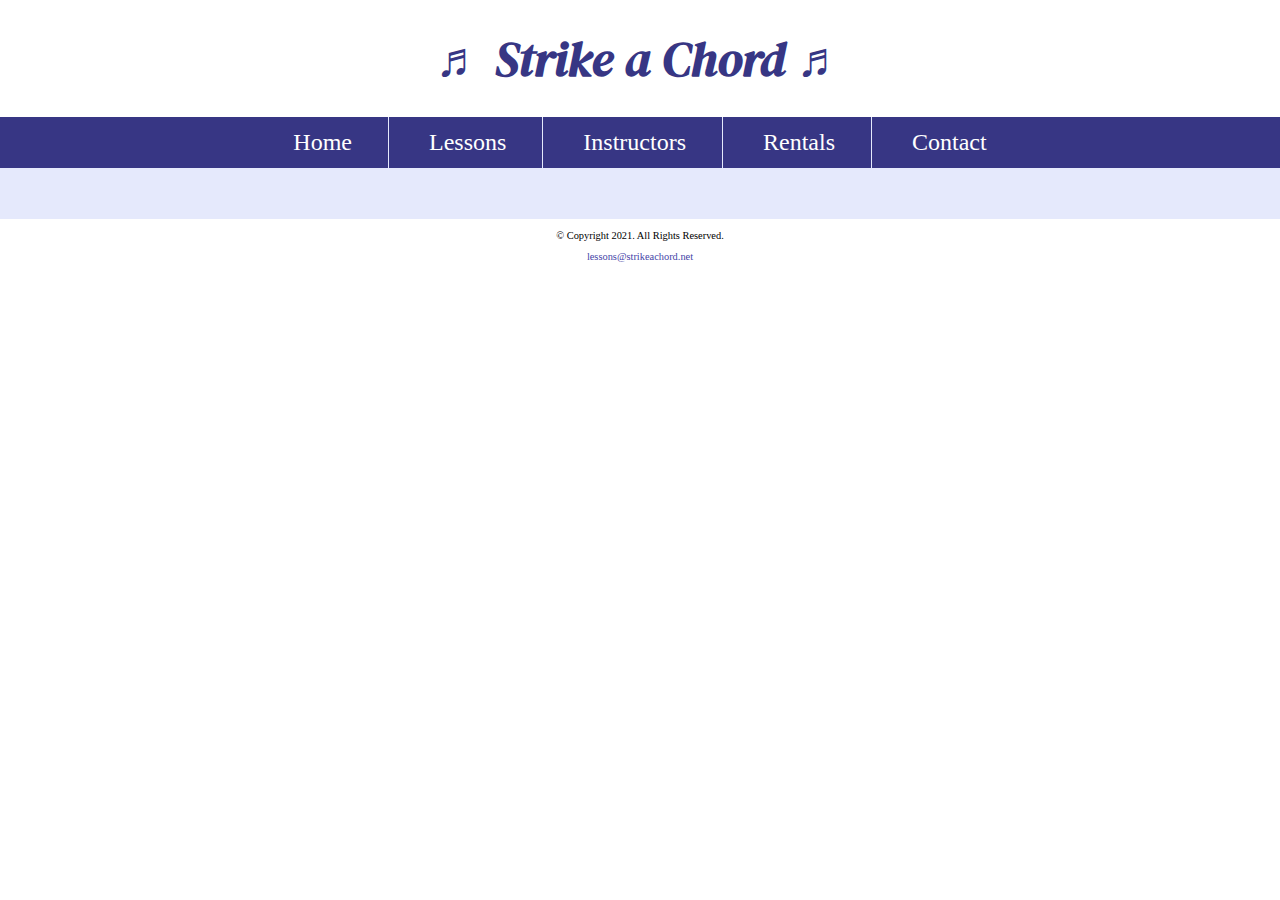
<file: ch11/template.html>
<!DOCTYPE html>
<!-- 
	Student Name: firstName lastName
	File Name: template.html
	Today's Date: 01/01/2020
 -->
<html lang="en">
<head>
	<title>Strike a Chord: Template</title>
	<meta charset="utf-8">
    <link rel="stylesheet" href="css/styles.css">
    <meta name="viewport" content="width=device-width, initial-scale=1.0">
    <link href="https://fonts.googleapis.com/css?family=DM+Serif+Display:400i|Roboto&display=swap" rel="stylesheet">
    <link rel="shortcut icon" href="images/favicon.ico">
	<link rel="icon" type="image/png" sizes="32x32" href="images/favicon-32.png">
    <link rel="apple-touch-icon" sizes="180x180" href="images/apple-touch-icon.png">
	<link rel="icon" sizes="192x192" href="images/android-chrome-192.png">
</head>
<body>

	<!-- Mobile Nav -->
	<nav class="mobile-nav">
		<div id="menu-links">
			<a href="index.html">Home</a>
			<a href="lessons.html">Lessons</a>
			<a href="instructors.html">Instructors</a>
			<a href="rentals.html">Rentals</a>
			<a href="contact.html">Contact Us</a>
		</div>
		<a class="menu-icon" onclick="hamburger()">
			<div>&#9776;</div>
		</a>
    </nav>
    
    <header>
		<h1> <span class="tab-desk">&#9836;</span> Strike a Chord <span class="tab-desk">&#9836;</span> </h1>
	</header>
	
	<nav class="tab-desk">
		<ul>
            <li><a href="index.html">Home</a></li>  
            <li><a href="lessons.html">Lessons</a></li>   
            <li><a href="instructors.html">Instructors</a></li>    
            <li><a href="rentals.html">Rentals</a></li>    
            <li><a href="contact.html">Contact</a></li>
        </ul>
	</nav>
	
	<!-- Use the main area to add the main content to the webpage -->
	<main>
        
        <div>
        
        </div>
        
	</main>
	
	<footer>
		<p>&copy; Copyright 2021. All Rights Reserved.</p>
		<p><a href="mailto:lessons@strikeachord.net">lessons@strikeachord.net</a></p>
	</footer>
	<script src="scripts/script.js"></script>
</body>
</html>
</file>
<file: ch11/css/styles.css>
/*
Author: Samantha Castro
Date: 11/26/2024
File Name: styles.css
*/

/* CSS Reset */
body, header, nav, main, footer, img, h1, ul, section, aside, figure, figcaption {
    margin: 0;
    padding: 0;
    border: 0;
}

/* Style rule for images */
img {
    max-width: 100%;
    display: block;
}

/* Style rule for box sizing applies to all elements */
* {
  box-sizing: border-box;
}

/* Style rules for mobile viewport */

/* Hide tab-desk class */
.tab-desk, #menu-links {
    display: none;
}

/* Style rules for header content */
header {
    text-align: center;
    font-size: 1.5em;
    color: #373684;
}

header h1 {
    font-family: 'DM Serif Display', serif;
    font-style: italic;
    font-size: 1.5em;
    padding: 4%;
    margin-right: 15%;
}

/* Style rules for navigation area */
nav {
    background-color: #373684;
}

.mobile-nav a {
    color: #fff;
    text-align: center;  
    font-size: 2em;
    text-decoration: none;
    padding: 3%;
    display: block;
}

.mobile-nav a.menu-icon {
    display: block;
    position: absolute;
    right: 0;
    top: 0;
}

.menu-icon div {
    height: 50px;
    width: 50px;
    background-color: #373684;
}

/* Style rules for main content */
main {
    padding: 2%;
    background-color: #e5e9fc;
    overflow: auto;
    font-family: 'Roboto', sans-serif;
}

main p {
    font-size: 1.25em;
}

.action {
    font-size: 1.25em;
    color: #373684;
    font-weight: bold;
}

#piano, #guitar, #violin {
    margin: 0 2%;
}

#info {
    clear: left;
    background-color: #c0caf7;
    padding: 1% 2%;
}

#info ul {
    margin-left: 10%;
}

.round {
    border-radius: 8px; 
}

aside {
    text-align: center;
    font-size: 1.5em;
    font-weight: bold;
    color: #373684;
    text-shadow: 3px 3px 10px #8280cb;
}

figure {
    position: relative;
    max-width: 275px;
    margin: 2% auto;
    border: 8px solid #373684;
}

figcaption {
    position: absolute;
    bottom: 0;
    background: rgba(55, 54, 132, 0.7); 
    color: #fff;
    width: 100%;
    padding: 5% 0;
    text-align: center;
    font-family: Verdana, Arial, sans-serif;
    font-size: 1.5em;
    font-weight: bold;
}

#contact, #rental h2, #form h2 {
    text-align: center;
}

.tel-link {
    background-color: #373684;
    padding: 2%;
    margin: 0 auto;
    width: 80%;
    text-align: center;
    border-radius: 5px;
}

.tel-link a {
    color: #fff;
    text-decoration: none;
    font-size: 1.5em;
    display: block;
}

#contact .email-link {
    color: #4645a8;
    text-decoration: none;
    font-weight: bold;
}

.map {
    border: 5px solid #373684;
    width: 95%;
    height: 50%;
}

/* Style rules for table */
table {
    border: 1px solid #373684;
    border-collapse: collapse;
    margin: 0 auto;
    width: 100%;
}

caption {
    font-size: 1.5em;
    font-weight: bold;
    padding: 1%;
}

th, td {
    border: 1px solid #373684;
    padding: 2%;
}

th {
    background-color: #373684;
    color: #fff;
    font-size: 1.15em;
}

tr:nth-child(odd) {
    background-color: #b7b7e1;
}

/* Style rules for form elements */
fieldset, input  { 
    margin-bottom: 2%;
}

fieldset legend {
    font-weight: bold;
    font-size: 1.25em;
}

label {
    display: block;
    padding-top: 3%;
}

form #submit {
    margin: 0 auto;
    display: block;
    padding: 3%;
    background-color: #b7b7e1;
    font-size: 1em;
}

/* Style rules for footer content */
footer {
    text-align: center;
    font-size: 0.65em;
    clear: left;
}

footer a {
    color: #4645a8;
    text-decoration: none;
}
.social img {
	display: inline-block;
	padding: 4%;
}

/* Media Query for Tablet Viewport */
@media screen and (min-width: 550px), print {
    
    /* Tablet Viewport: Show tab-desk class, hide mobile class */
    .tab-desk {
        display: block;
    }

    .mobile, .mobile-nav {
        display: none;
    }
    
    /* Tablet Viewport: Style rule for header content */
    header h1 {
        margin: 0;
        padding: 0;
        font-size: 2em;
    }
    
    span.tab-desk {
        display: inline;
    }
    
    /* Tablet Viewport: Style rules for nav area */
    nav ul {
        list-style-type: none;
        text-align: center;
    }
    
    nav li {
        border-top: none;
        display: inline-block;
        border-right: 1px solid #e5e9fc;
        font-size: 1.5em;
    }
    
    nav li:last-child {
        border-right: none;
    }
    
    nav li a {
        padding: 0.25em 0.5em;
        display: block;
        color: #fff;
        text-align: center;
        text-decoration: none;
    }
    
    .grid {
        display: grid;
        grid-template-columns: auto auto;
        grid-gap: 20px;
    }
    
    aside {
        grid-column: 1 / span 2;
    }
    
    /* Tablet Viewport: Style rule for map */
   .map {
        width: 500px;
        height: 450px;
    }
    
    /* Tablet Viewport: Style rule for form element */
    form {
        width: 70%;
        margin: 0 auto;
    }
    /* Tablet Viewport: Style rules for footer area */
	.copyright {
		float: left;
		width: 65%;
	}
	.social {
		float: right;
		width: 25%;
	}
	
}

/* Media Query for Desktop Viewport */
@media screen and (min-width: 769px), print {
    
    /* Desktop Viewport: Style rule for header */
    header {
        padding: 2%;
    }
        
    /* Desktop Viewport: Style rules for nav area */
    nav li a {
        padding: 0.5em 1.5em;
    }
    
    nav li a:hover {
        color: #373684;
        background-color: #e5e9fc;
        transform: scale(1.2);
    }
    
    /* Desktop Viewport: Style Rules for main content */  
    #info ul {
        margin-left: 5%;
    }
    
    main h3 {
        font-size: 1.5em;
    }
    
    #piano, #guitar, #violin {
        width: 29%;
        float: left;
        margin: 0 2%;
    }
        
    .grid {
        grid-template-columns: auto auto auto auto;
    }
    
    figcaption {
        font-size: 1em;
    }
    
    aside {
        grid-column: 1 / span 4;
    }
    
    /* Desktop Viewport: Style rule for table */
    table {
        width: 70%;
    }
    
    /* Desktop Viewport: Style rules for form elements */
    .form-grid {
        display: grid;
        grid-template-columns: auto auto;
        grid-gap: 20px; 
    }
    
    .btn {
        grid-column: 1 / span 2;
    }
    
}

/* Media Query for Print */
@media print {
    
    body {
        background-color: #fff;
        color: #000;
    }
    
}
</file>
